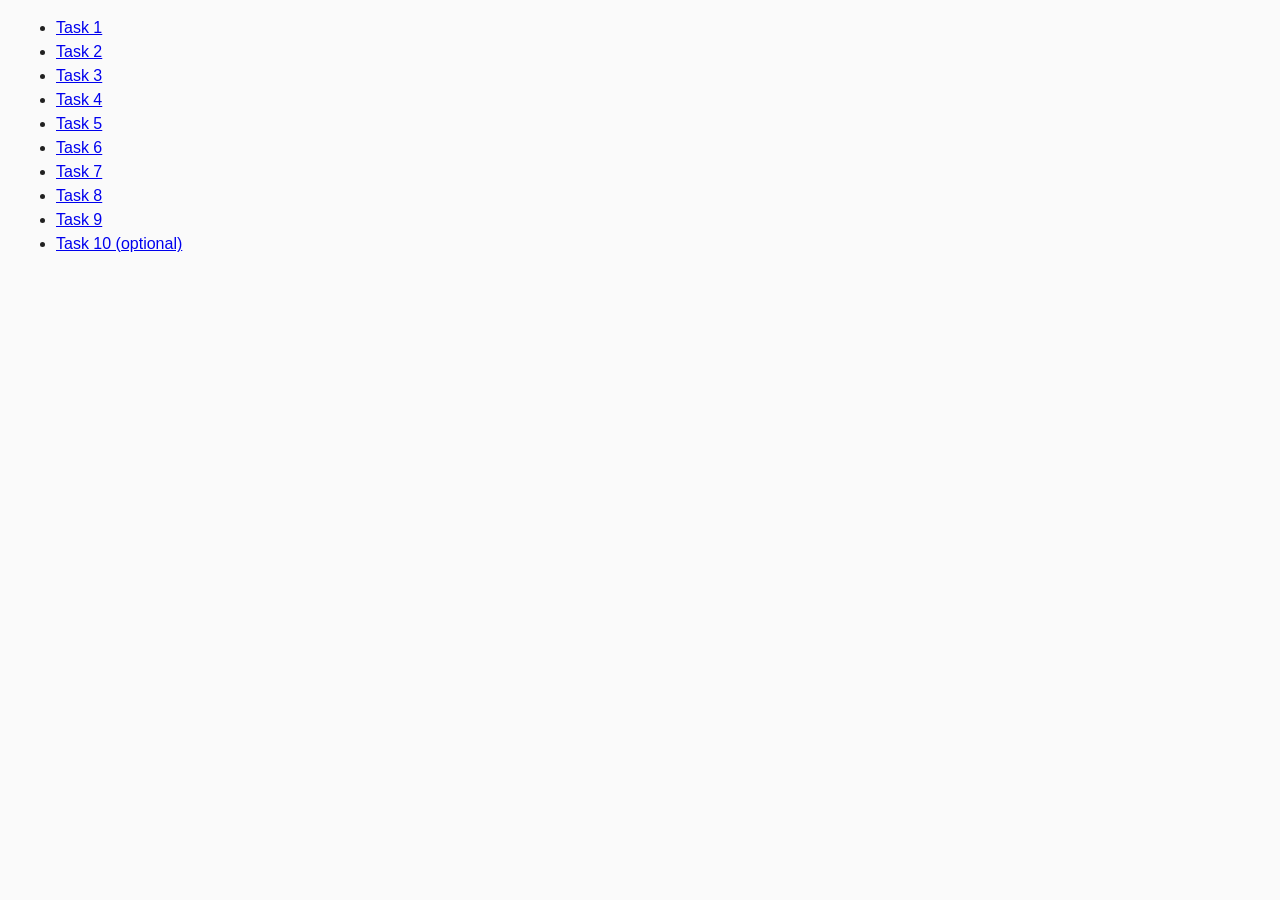
<file: index.html>
<!DOCTYPE html>
<html lang="ru">
  <head>
    <meta charset="UTF-8" />
    <meta http-equiv="X-UA-Compatible" content="IE=edge" />
    <meta name="viewport" content="width=device-width, initial-scale=1.0" />
    <title>Homework 6</title>
    <link rel="stylesheet" href="css/common.css" />
  </head>
  <body>
    <ul>
      <li><a href="task-01.html">Task 1</a></li>
      <li><a href="task-02.html">Task 2</a></li>
      <li><a href="task-03.html">Task 3</a></li>
      <li><a href="task-04.html">Task 4</a></li>
      <li><a href="task-05.html">Task 5</a></li>
      <li><a href="task-06.html">Task 6</a></li>
      <li><a href="task-07.html">Task 7</a></li>
      <li><a href="task-08.html">Task 8</a></li>
      <li><a href="task-09.html">Task 9</a></li>
      <li><a href="task-10.html">Task 10 (optional)</a></li>
    </ul>
  </body>
</html>
</file>
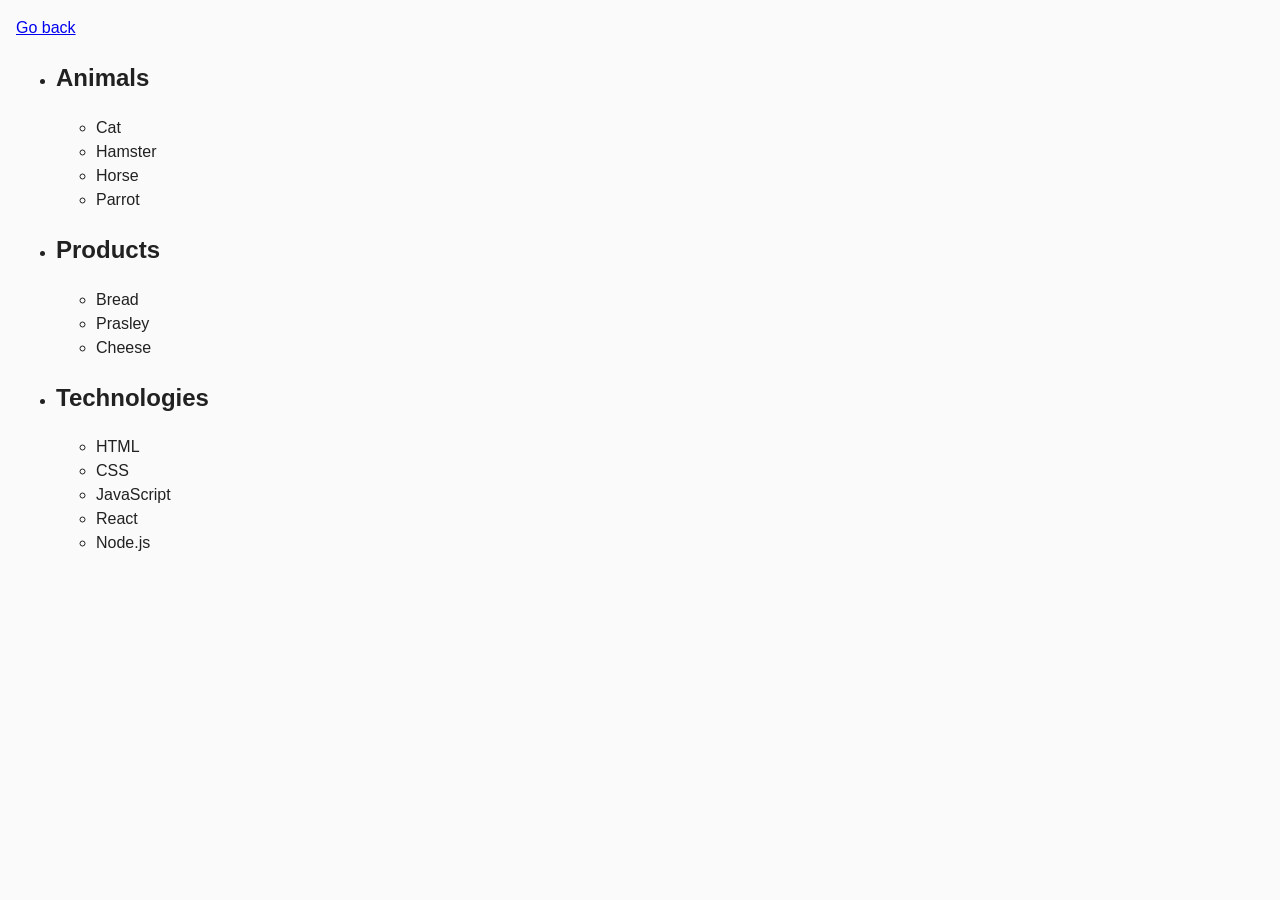
<file: task-01.html>
<!DOCTYPE html>
<html lang="ru">
  <head>
    <meta charset="UTF-8" />
    <meta http-equiv="X-UA-Compatible" content="IE=edge" />
    <meta name="viewport" content="width=device-width, initial-scale=1.0" />
    <title>Task 1</title>
    <link rel="stylesheet" href="css/common.css" />
  </head>
  <body>
    <p><a href="index.html">Go back</a></p>

    <ul id="categories">
      <li class="item">
        <h2>Animals</h2>

        <ul>
          <li>Cat</li>
          <li>Hamster</li>
          <li>Horse</li>
          <li>Parrot</li>
        </ul>
      </li>
      <li class="item">
        <h2>Products</h2>

        <ul>
          <li>Bread</li>
          <li>Prasley</li>
          <li>Cheese</li>
        </ul>
      </li>
      <li class="item">
        <h2>Technologies</h2>

        <ul>
          <li>HTML</li>
          <li>CSS</li>
          <li>JavaScript</li>
          <li>React</li>
          <li>Node.js</li>
        </ul>
      </li>
    </ul>

    <script src="js/task-01.js" type="module"></script>
  </body>
</html>
</file>
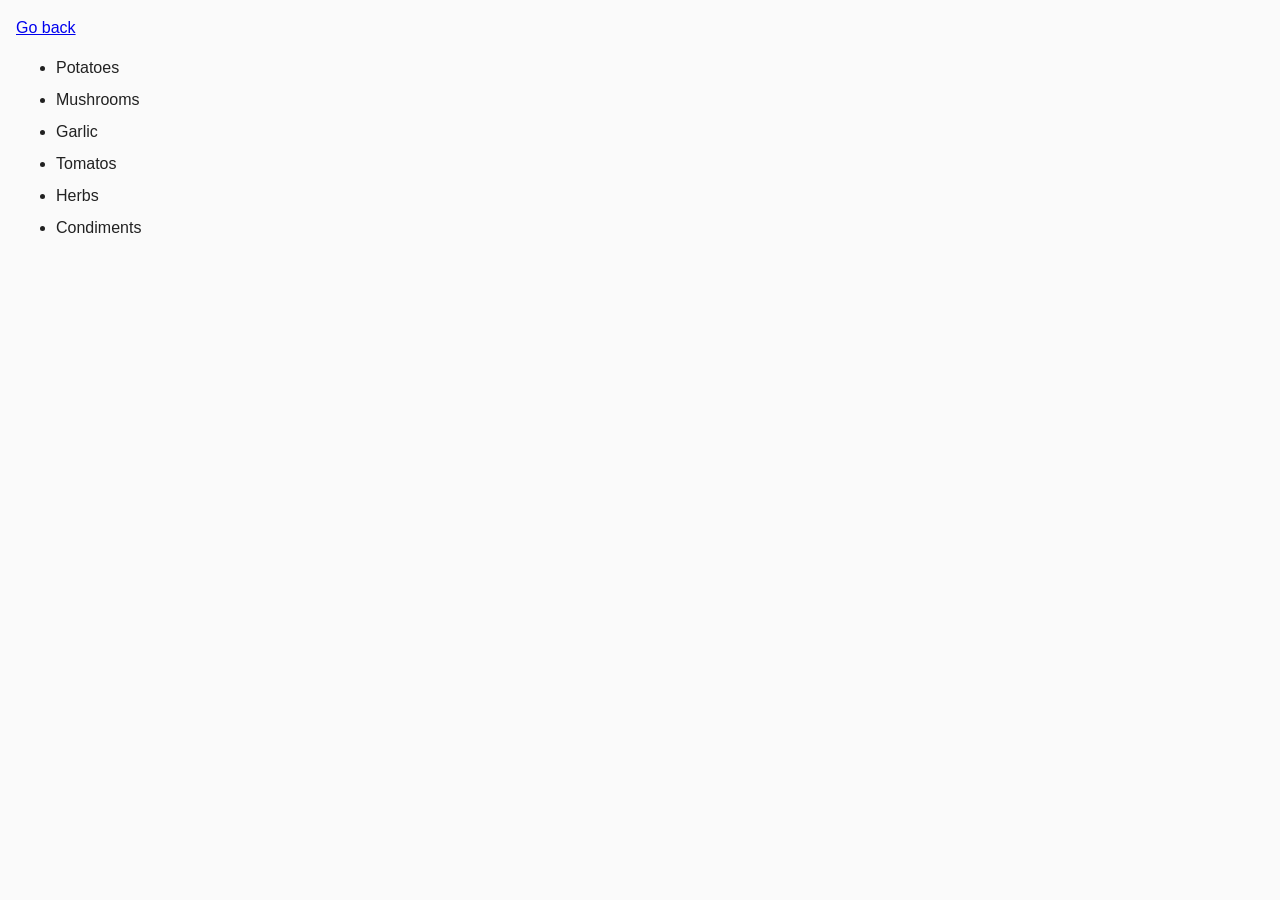
<file: task-02.html>
<!DOCTYPE html>
<html lang="ru">
  <head>
    <meta charset="UTF-8" />
    <meta http-equiv="X-UA-Compatible" content="IE=edge" />
    <meta name="viewport" content="width=device-width, initial-scale=1.0" />
    <title>Task 2</title>
    <link rel="stylesheet" href="css/common.css" />
    <style>
      .item {
        font-weight: 500;
      }

      .item:not(:last-child) {
        margin-bottom: 8px;
      }
    </style>
  </head>
  <body>
    <p><a href="index.html">Go back</a></p>

    <ul id="ingredients"></ul>

    <script src="js/task-02.js" type="module"></script>
  </body>
</html>
</file>
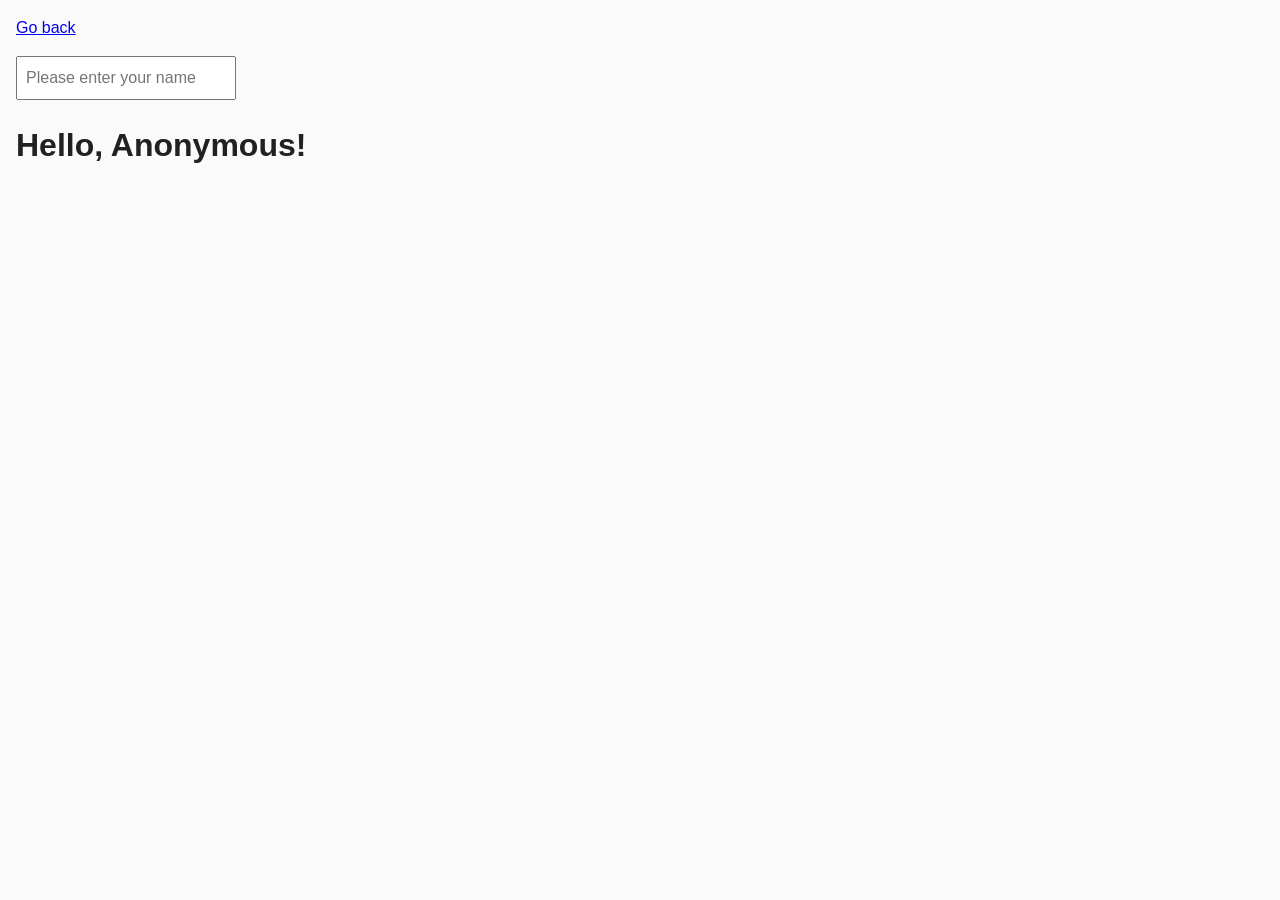
<file: task-05.html>
<!DOCTYPE html>
<html lang="ru">
  <head>
    <meta charset="UTF-8" />
    <meta http-equiv="X-UA-Compatible" content="IE=edge" />
    <meta name="viewport" content="width=device-width, initial-scale=1.0" />
    <title>Task 5</title>
    <link rel="stylesheet" href="css/common.css" />
  </head>
  <body>
    <p><a href="index.html">Go back</a></p>

    <input type="text" id="name-input" placeholder="Please enter your name" />
    <h1>Hello, <span id="name-output">Anonymous</span>!</h1>

    <script src="js/task-05.js" type="module"></script>
  </body>
</html>
</file>
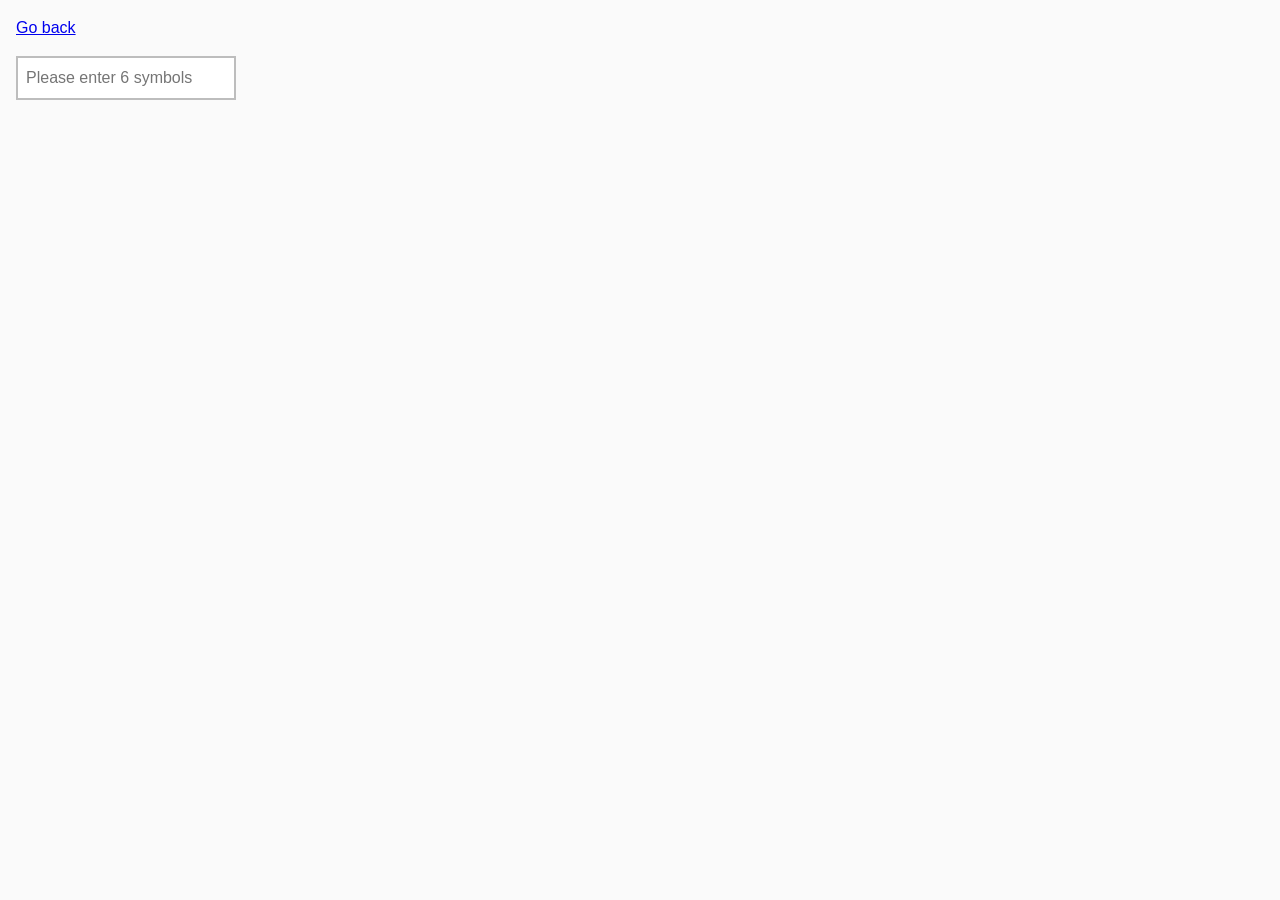
<file: task-06.html>
<!DOCTYPE html>
<html lang="ru">
  <head>
    <meta charset="UTF-8" />
    <meta http-equiv="X-UA-Compatible" content="IE=edge" />
    <meta name="viewport" content="width=device-width, initial-scale=1.0" />
    <title>Task 6</title>
    <link rel="stylesheet" href="css/common.css" />
    <style>
      #validation-input {
        border: 2px solid #bdbdbd;
      }

      #validation-input.valid {
        border-color: #4caf50;
      }

      #validation-input.invalid {
        border-color: #f44336;
      }
    </style>
  </head>
  <body>
    <p><a href="index.html">Go back</a></p>

    <input
      type="text"
      id="validation-input"
      data-length="6"
      placeholder="Please enter 6 symbols"
    />

    <script src="js/task-06.js" type="module"></script>
  </body>
</html>
</file>
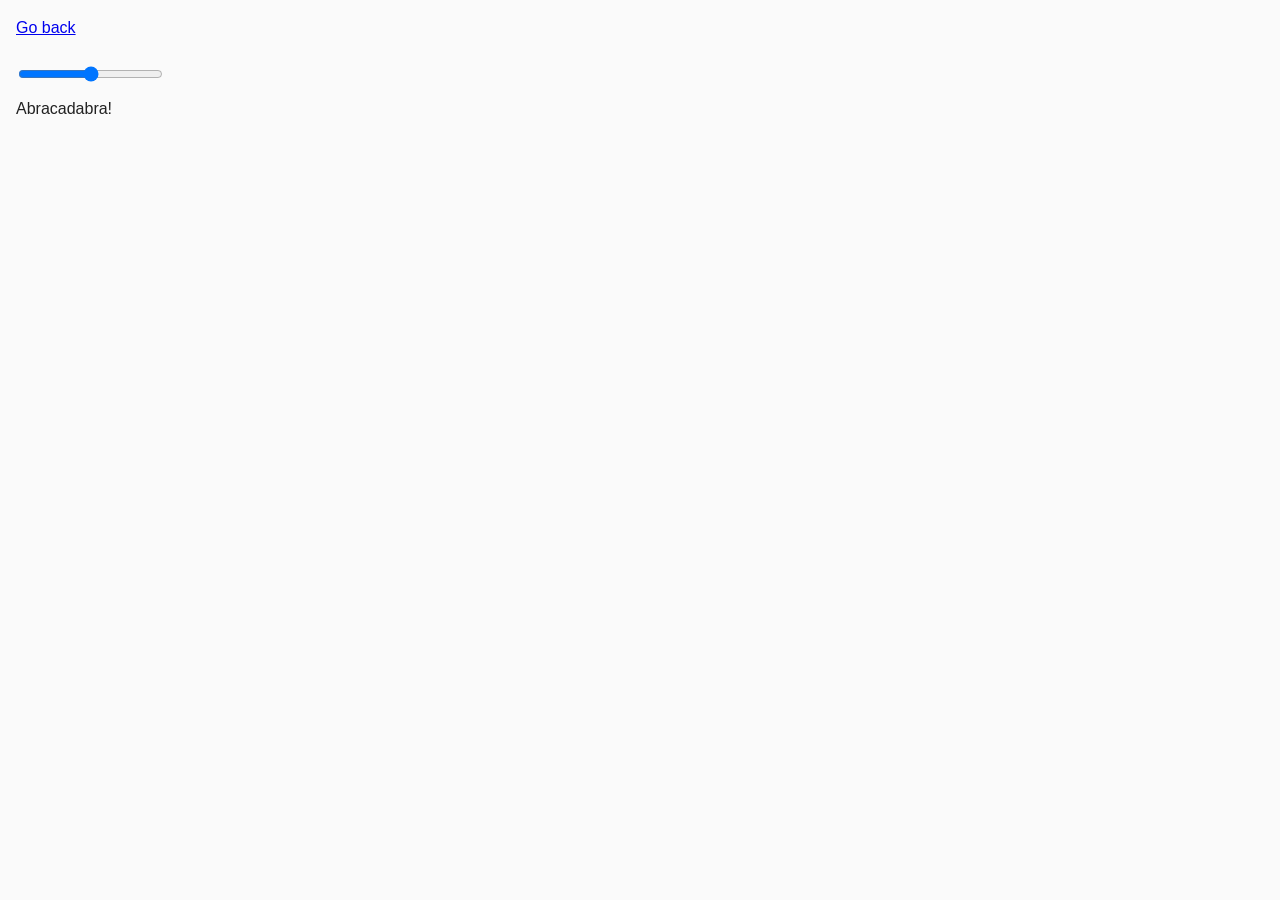
<file: task-07.html>
<!DOCTYPE html>
<html lang="ru">
  <head>
    <meta charset="UTF-8" />
    <meta http-equiv="X-UA-Compatible" content="IE=edge" />
    <meta name="viewport" content="width=device-width, initial-scale=1.0" />
    <title>Task 7</title>
    <link rel="stylesheet" href="css/common.css" />
  </head>
  <body>
    <p><a href="index.html">Go back</a></p>

    <input id="font-size-control" type="range" min="16" max="96" />
    <br />
    <span id="text">Abracadabra!</span>

    <script src="js/task-07.js" type="module"></script>
  </body>
</html>
</file>
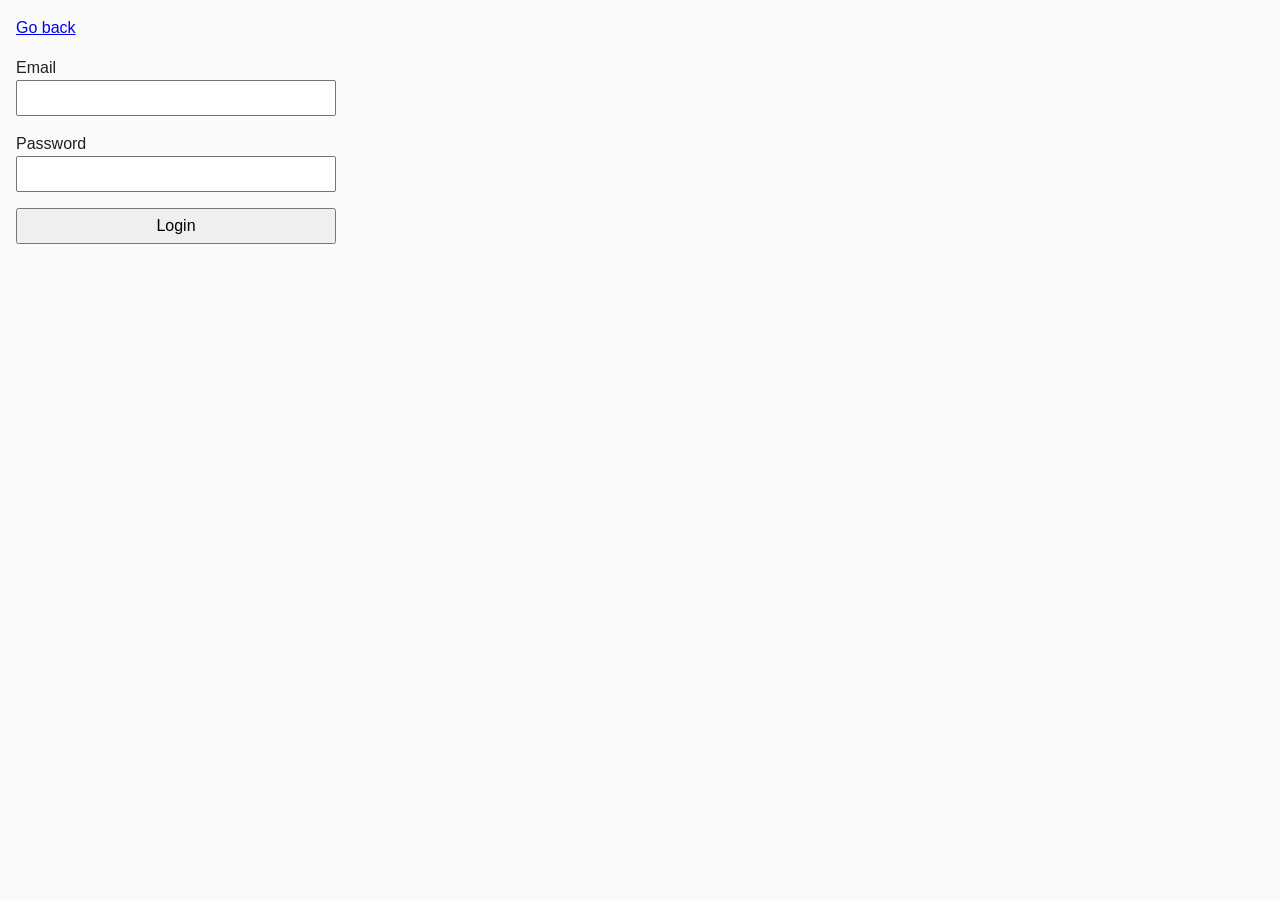
<file: task-08.html>
<!DOCTYPE html>
<html lang="ru">
  <head>
    <meta charset="UTF-8" />
    <meta http-equiv="X-UA-Compatible" content="IE=edge" />
    <meta name="viewport" content="width=device-width, initial-scale=1.0" />
    <title>Task 8</title>
    <link rel="stylesheet" href="css/common.css" />
    <style>
      .login-form {
        max-width: 320px;
        display: flex;
        flex-direction: column;
      }

      .login-form label {
        margin-bottom: 16px;
      }

      .login-form input,
      .login-form button {
        width: 100%;
        padding: 4px;
        font: inherit;
      }
    </style>
  </head>
  <body>
    <p><a href="index.html">Go back</a></p>

    <form class="login-form">
      <label>
        Email
        <input type="email" name="email" />
      </label>
      <label>
        Password
        <input type="password" name="password" />
      </label>
      <button type="submit">Login</button>
    </form>

    <script src="js/task-08.js" type="module"></script>
  </body>
</html>
</file>
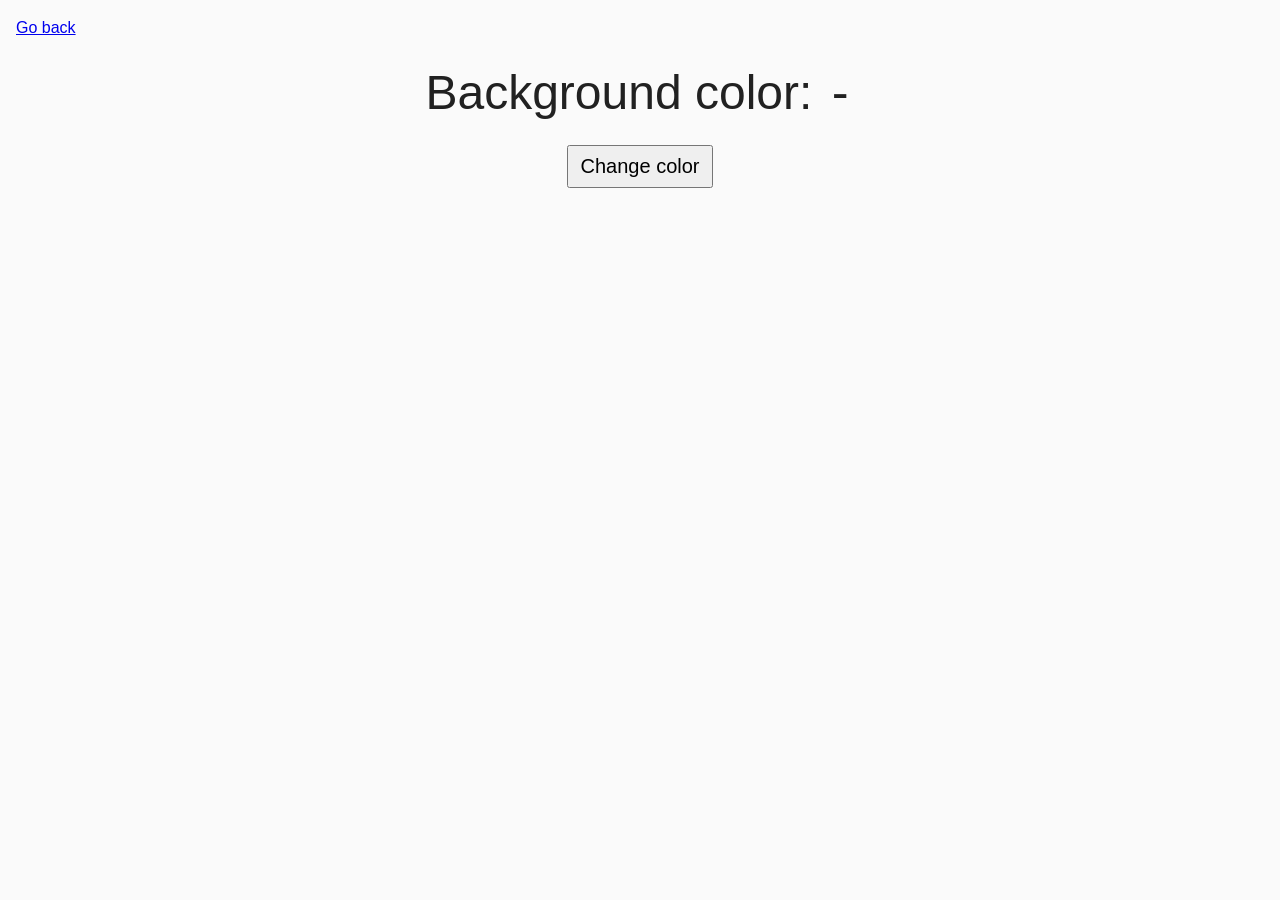
<file: task-09.html>
<!DOCTYPE html>
<html lang="ru">
  <head>
    <meta charset="UTF-8" />
    <meta http-equiv="X-UA-Compatible" content="IE=edge" />
    <meta name="viewport" content="width=device-width, initial-scale=1.0" />
    <title>Task 9</title>
    <link rel="stylesheet" href="css/common.css" />
    <style>
      .widget {
        text-align: center;
      }

      .widget p {
        margin-top: 0;
        margin-bottom: 16px;
        font-size: 48px;
      }

      .widget span {
        font-family: monospace;
      }

      .widget button {
        padding: 8px 12px;
        font-size: 20px;
        cursor: pointer;
      }
    </style>
  </head>
  <body>
    <p><a href="index.html">Go back</a></p>

    <div class="widget">
      <p>Background color: <span class="color">-</span></p>
      <button type="button" class="change-color">Change color</button>
    </div>

    <script src="js/task-09.js" type="module"></script>
  </body>
</html>
</file>
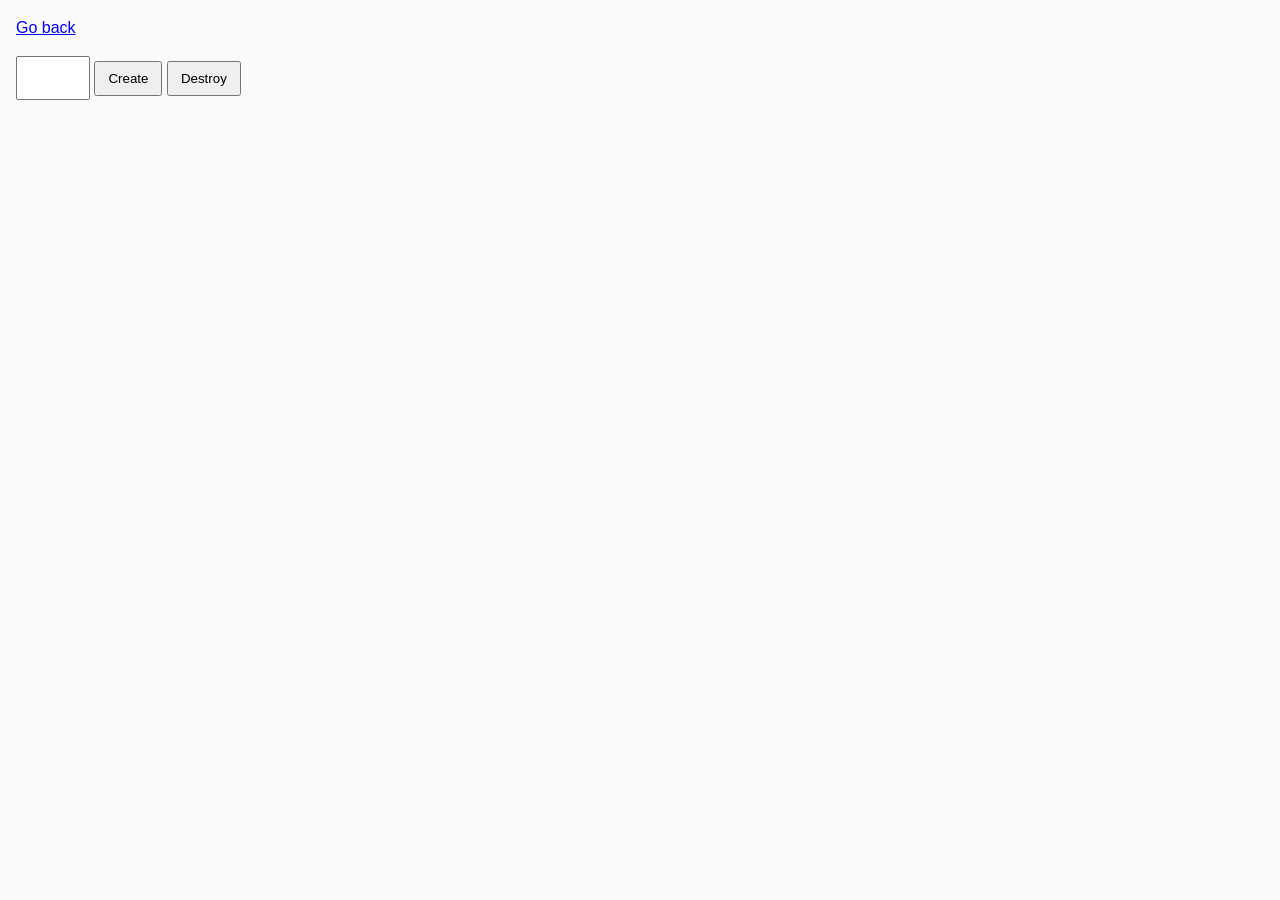
<file: task-10.html>
<!DOCTYPE html>
<html lang="ru">
  <head>
    <meta charset="UTF-8" />
    <meta http-equiv="X-UA-Compatible" content="IE=edge" />
    <meta name="viewport" content="width=device-width, initial-scale=1.0" />
    <title>Task 10 (optional)</title>
    <link rel="stylesheet" href="css/common.css" />
  </head>
  <body>
    <p><a href="index.html">Go back</a></p>

    <div id="controls">
      <input type="number" min="1" max="100" step="1" />
      <button type="button" data-create>Create</button>
      <button type="button" data-destroy>Destroy</button>
    </div>

    <div id="boxes"></div>

    <script src="js/task-10.js" type="module"></script>
  </body>
</html>
</file>
<file: css/common.css>
* {
  box-sizing: border-box;
}

body {
  margin: 16px;
  font-family: -apple-system, BlinkMacSystemFont, 'Segoe UI', Roboto, Oxygen,
    Ubuntu, Cantarell, 'Open Sans', 'Helvetica Neue', sans-serif;
  -webkit-font-smoothing: antialiased;
  -moz-osx-font-smoothing: grayscale;
  background-color: #fafafa;
  color: #212121;
  line-height: 1.5;
}

input {
  padding: 8px;
  font: inherit;
}

button {
  padding: 8px 12px;
  cursor: pointer;
}
</file>
